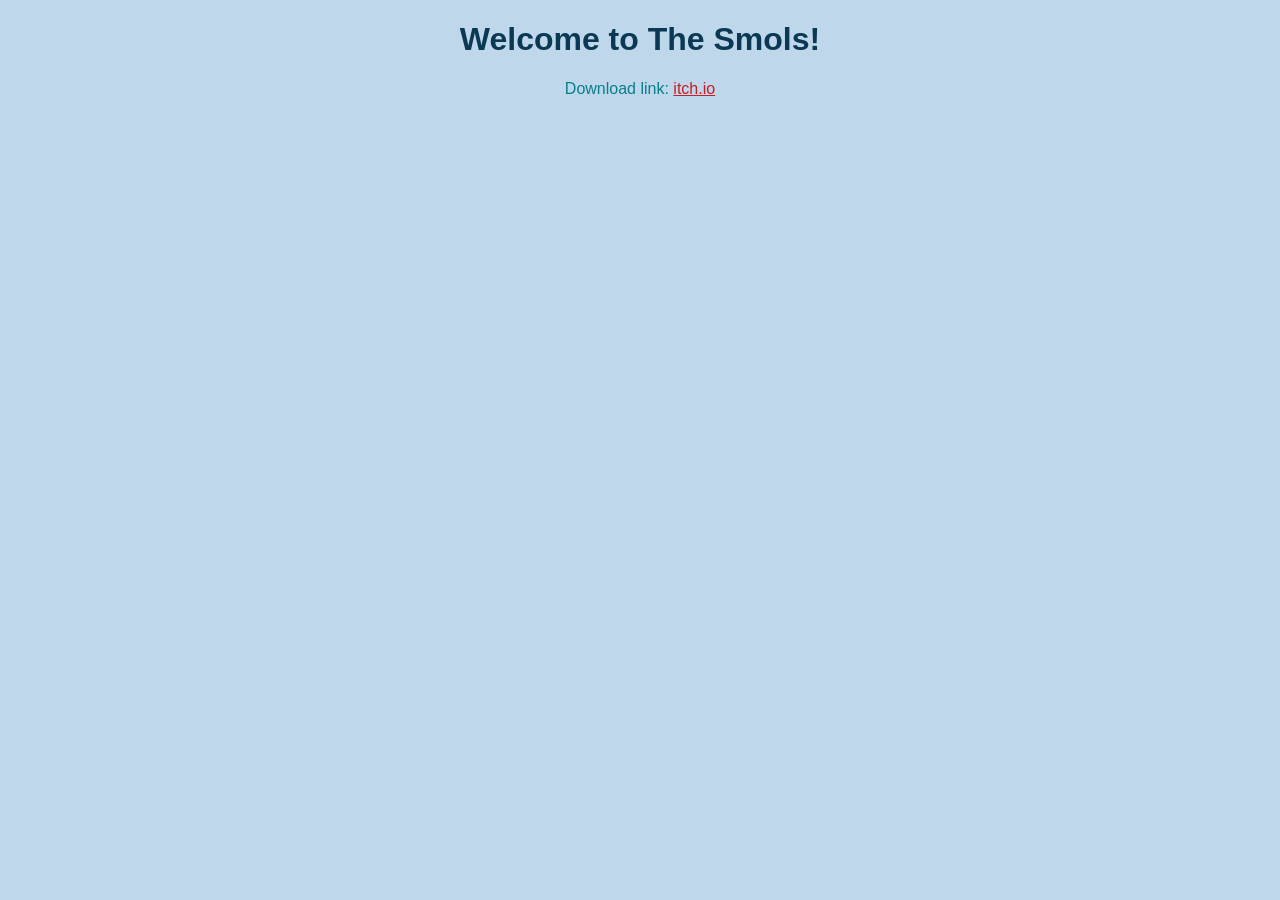
<file: TheSmolsDownload/index.html>
<!DOCTYPE html>
<html>
	<head>
		<meta charset="utf-8">
		<meta name="viewport" content="width=device-width, initial-scale=1">
		<link rel="stylesheet" type="text/css" href="styles.css">
		<title>The Smols Download</title>
	</head>
	<body>
		<h1>Welcome to The Smols!</h1>
		<p>Download link: <a href="https://casanuestra.itch.io/the-smols/download/6PipabUR51fgqLsWjOS_oCay0ePImhrT1dS__vGB">itch.io</a></p>
	</body>
</html>
</file>
<file: TheSmolsDownload/styles.css>
body {
	text-align: center;
	font-family: sans-serif;
	background-color: #BFD7EA;
}

h1 {
	color: #0B3954;
}

p {
	color: #087E8B;
}

a {
	color: #C81D25;
}

a:visited {
	color: #FF5A5F;
}
</file>
